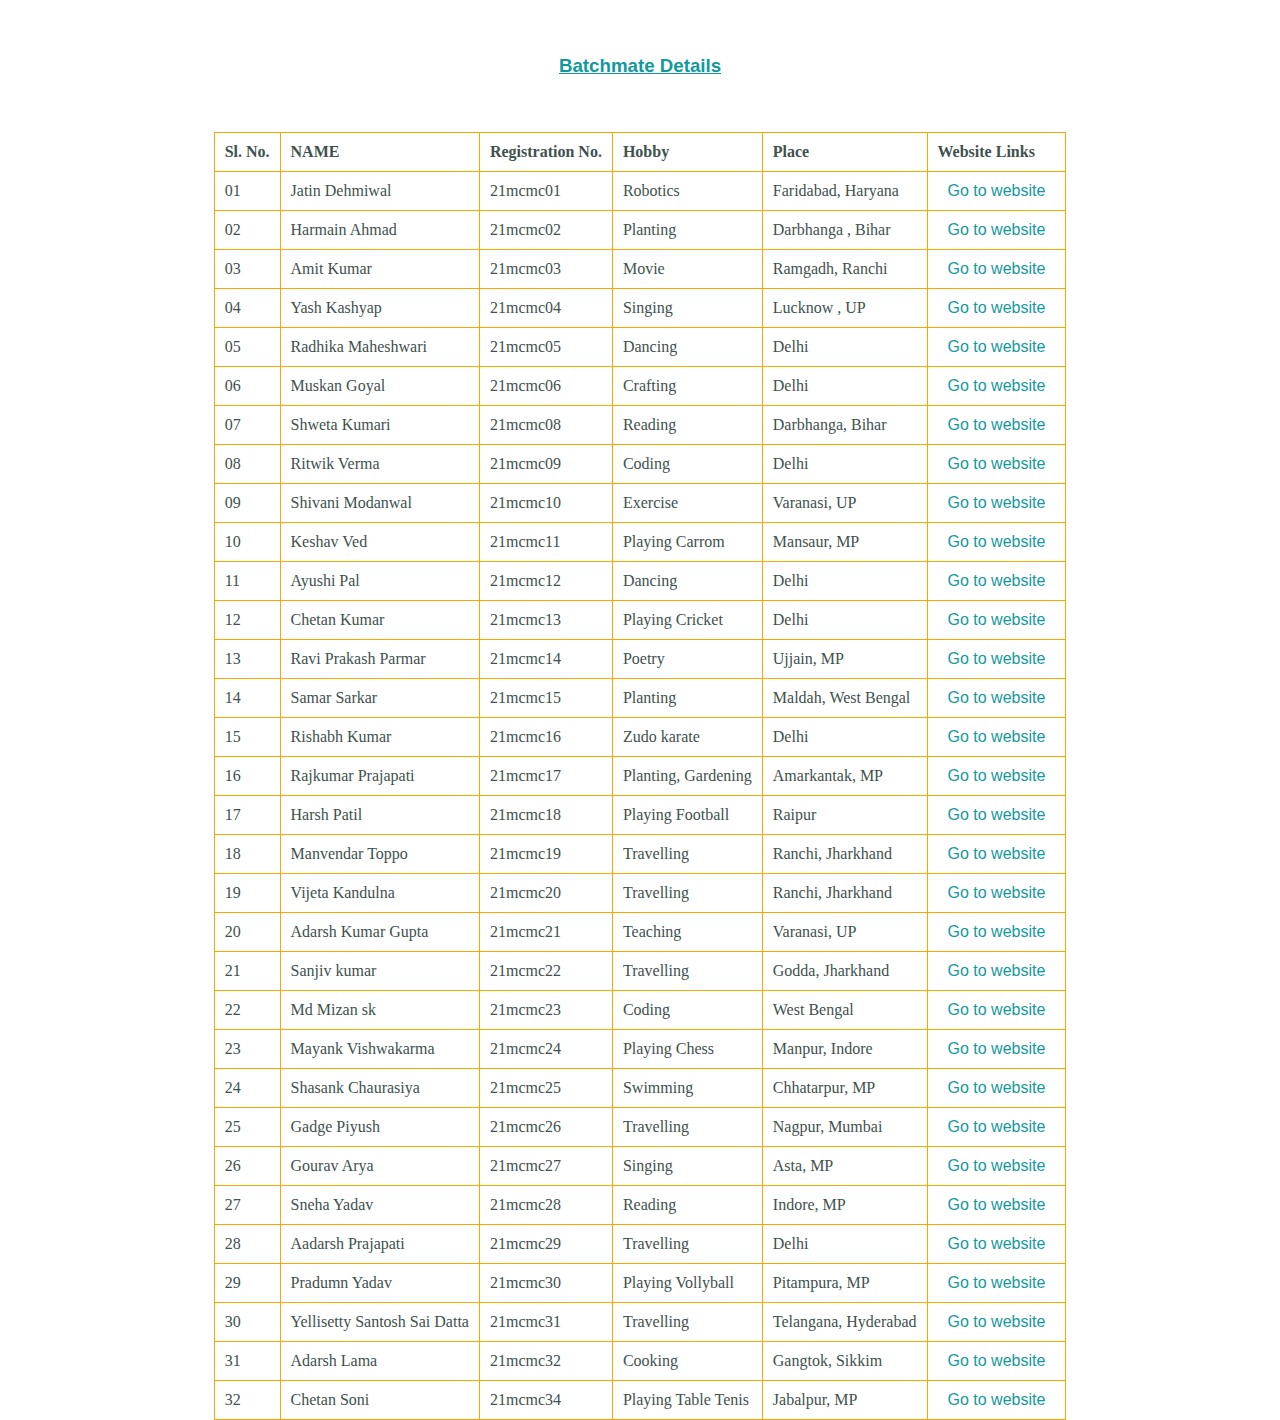
<file: batchmates.html>
<!DOCTYPE html>
<html lang="en">
<head>
    <meta charset="UTF-8">
    <meta http-equiv="X-UA-Compatible" content="IE=edge">
    <meta name="viewport" content="width=device-width, initial-scale=1.0">
    <link rel="stylesheet" href="css/styles.css">
    <title>Batchmates Detail</title>
</head>
<body>
    <table>
        <br><br>
        <h3><u>Batchmate Details</u></h3>
        <br>
        <thead>
            <h3><tr>
                <th>Sl. No.</th>
                <th>NAME</th>
                <th>Registration No.</th>
                <th>Hobby</th>
                <th>Place</th>
                <th>Website Links</th>
            </tr></h3>
    
        </thead>
        <tbody>
            <tr>
                <td>01</td>
                <td>Jatin Dehmiwal</td>
                <td>21mcmc01</td>
                <td>Robotics</td>
                <td>Faridabad, Haryana</td>
                <td><a href = "https://legedith.github.io/Jekyll_portfolio/" target = "_blank">Go to website</a></td>
    
            </tr>
            <tr>
                <td>02</td>
                <td>Harmain Ahmad</td>
                <td>21mcmc02</td>
                <td>Planting</td>
                <td>Darbhanga , Bihar</td>
                <td><a href = "" target = "_blank">Go to website</a></td>
    
            </tr>
            <tr>
                <td>03</td>
                <td>Amit Kumar</td>
                <td>21mcmc03</td>
                <td>Movie</td>
                <td>Ramgadh, Ranchi</td>
                <td><a href = "https://amitkumar0609.github.io/" target = "_blank">Go to website</a></td>
    
            </tr>
            <tr>
                <td>04</td>
                <td>Yash Kashyap</td>
                <td>21mcmc04</td>
                <td>Singing</td>
                <td>Lucknow , UP</td>
                <td><a href = "https://yashkashyap04.github.io/" target = "_blank">Go to website</a></td>
    
            </tr>
            <tr>
                <td>05</td>
                <td>Radhika Maheshwari</td>
                <td>21mcmc05</td>
                <td>Dancing</td>
                <td>Delhi</td>
                <td><a href = "" target = "_blank">Go to website</a></td>
    
            </tr>
            <tr>
                <td>06</td>
                <td>Muskan Goyal</td>
                <td>21mcmc06</td>
                <td>Crafting</td>
                <td>Delhi</td>
                <td><a href = "" target = "_blank">Go to website</a></td>
    
            </tr>
            <tr>
                <td>07</td>
                <td>Shweta Kumari</td>
                <td>21mcmc08</td>
                <td>Reading</td>
                <td>Darbhanga, Bihar</td>
                <td><a href = "http://singhshaweta99.github.io/" target = "_blank">Go to website</a></td>
    
            </tr>
            <tr>
                <td>08</td>
                <td>Ritwik Verma</td>
                <td>21mcmc09</td>
                <td>Coding</td>
                <td>Delhi</td>
                <td><a href = "" target = "_blank">Go to website</a></td>
    
            </tr>
            <tr>
                <td>09</td>
                <td>Shivani Modanwal</td>
                <td>21mcmc10</td>
                <td>Exercise</td>
                <td>Varanasi, UP</td>
                <td><a href = "" target = "_blank">Go to website</a></td>
    
            </tr>
            <tr>
                <td>10</td>
                <td>Keshav Ved</td>
                <td>21mcmc11</td>
                <td>Playing Carrom</td>
                <td>Mansaur, MP</td>
                <td><a href = "" target = "_blank">Go to website</a></td>
    
            </tr>
            <tr>
                <td>11</td>
                <td>Ayushi Pal</td>
                <td>21mcmc12</td>
                <td>Dancing</td>
                <td>Delhi</td>
                <td><a href = "" target = "_blank">Go to website</a></td>
    
            </tr>
            <tr>
                <td>12</td>
                <td>Chetan Kumar</td>
                <td>21mcmc13</td>
                <td>Playing Cricket</td>
                <td>Delhi</td>
                <td><a href = "" target = "_blank">Go to website</a></td>
    
            </tr>
            <tr>
                <td>13</td>
                <td>Ravi Prakash Parmar</td>
                <td>21mcmc14</td>
                <td>Poetry</td>
                <td>Ujjain, MP</td>
                <td><a href = "" target = "_blank">Go to website</a></td>
    
            </tr>
            <tr>
                <td>14</td>
                <td>Samar Sarkar</td>
                <td>21mcmc15</td>
                <td>Planting</td>
                <td>Maldah, West Bengal</td>
                <td><a href = "https://samar-sarkar.github.io/" target = "_blank">Go to website</a></td>
    
            </tr>
            <tr>
                <td>15</td>
                <td>Rishabh Kumar</td>
                <td>21mcmc16</td>
                <td>Zudo karate</td>
                <td>Delhi</td>
                <td><a href = "" target = "_blank">Go to website</a></td>
    
            </tr>
            <tr>
                <td>16</td>
                <td>Rajkumar Prajapati</td>
                <td>21mcmc17</td>
                <td>Planting, Gardening</td>
                <td>Amarkantak, MP</td>
                <td><a href = "https://rajprajapati2080.github.io/" target = "_blank">Go to website</a></td>
    
            </tr>
            <tr>
                <td>17</td>
                <td>Harsh Patil</td>
                <td>21mcmc18</td>
                <td>Playing Football</td>
                <td>Raipur</td>
                <td><a href = "https://harshpatil5456.github.io/SE1-21MCMC18/" target = "_blank">Go to website</a></td>
    
            </tr>
            <tr>
                <td>18</td>
                <td>Manvendar Toppo</td>
                <td>21mcmc19</td>
                <td>Travelling</td>
                <td>Ranchi, Jharkhand</td>
                <td><a href = "https://manvendertoppo.github.io/" target = "_blank">Go to website</a></td>
    
            </tr>
            <tr>
                <td>19</td>
                <td>Vijeta Kandulna</td>
                <td>21mcmc20</td>
                <td>Travelling</td>
                <td>Ranchi, Jharkhand</td>
                <td><a href = "https://vijetak123.github.io/cv/" target = "_blank">Go to website</a></td>
    
            </tr>
            <tr>
                <td>20</td>
                <td>Adarsh Kumar Gupta</td>
                <td>21mcmc21</td>
                <td>Teaching</td>
                <td>Varanasi, UP</td>
                <td><a href = "https://akgupta5799.github.io/" target = "_blank">Go to website</a></td>
    
            </tr>
            <tr>
                <td>21</td>
                <td>Sanjiv kumar</td>
                <td>21mcmc22</td>
                <td>Travelling </td>
                <td>Godda, Jharkhand</td>
                <td><a href = "" target = "_blank">Go to website</a></td>
    
            </tr>
            <tr>
                <td>22</td>
                <td>Md Mizan sk</td>
                <td>21mcmc23</td>
                <td>Coding</td>
                <td>West Bengal</td>
                <td><a href = "" target = "_blank">Go to website</a></td>
    
            </tr>
            <tr>
                <td>23</td>
                <td>Mayank Vishwakarma</td>
                <td>21mcmc24</td>
                <td>Playing Chess</td>
                <td>Manpur, Indore</td>
                <td><a href = "https://maygitlit.github.io/Software-Engineering/" target = "_blank">Go to website</a></td>
    
            </tr>
            <tr>
                <td>24</td>
                <td>Shasank Chaurasiya</td>
                <td>21mcmc25</td>
                <td>Swimming</td>
                <td>Chhatarpur, MP</td>
                <td><a href = "https://shashank-chaurasiaa.github.io/" target = "_blank">Go to website</a></td>
    
            </tr>
            <tr>
                <td>25</td>
                <td>Gadge Piyush</td>
                <td>21mcmc26</td>
                <td>Travelling</td>
                <td>Nagpur, Mumbai</td>
                <td><a href = "https://piyushgadge.herokuapp.com/" target = "_blank">Go to website</a></td>
    
            </tr>
            <tr>
                <td>26</td>
                <td>Gourav Arya</td>
                <td>21mcmc27</td>
                <td>Singing</td>
                <td>Asta, MP</td>
                <td><a href = "" target = "_blank">Go to website</a></td>
    
            </tr>
            <tr>
                <td>27</td>
                <td>Sneha Yadav</td>
                <td>21mcmc28</td>
                <td>Reading</td>
                <td>Indore, MP</td>
                <td><a href = "" target = "_blank">Go to website</a></td>
    
            </tr>
            <tr>
                <td>28</td>
                <td>Aadarsh Prajapati</td>
                <td>21mcmc29</td>
                <td>Travelling</td>
                <td>Delhi</td>
                <td><a href = "https://aadarshprajapati.github.io/" target = "_blank">Go to website</a></td>
    
            </tr>
            <tr>
                <td>29</td>
                <td>Pradumn Yadav</td>
                <td>21mcmc30</td>
                <td>Playing Vollyball</td>
                <td>Pitampura, MP</td>
                <td><a href = "https://spiker1729.github.io/" target = "_blank">Go to website</a></td>
    
            </tr>
            <tr>
                <td>30</td>
                <td>Yellisetty Santosh Sai Datta</td>
                <td>21mcmc31</td>
                <td>Travelling</td>
                <td>Telangana, Hyderabad</td>
                <td><a href = "" target = "_blank">Go to website</a></td>
    
            </tr>
            <tr>
                <td>31</td>
                <td>Adarsh Lama</td>
                <td>21mcmc32</td>
                <td>Cooking</td>
                <td>Gangtok, Sikkim</td>
                <td><a href = "https://adarsh-lama.github.io/" target = "_blank">Go to website</a></td>
    
            </tr>
            <tr>
                <td>32</td>
                <td>Chetan Soni</td>
                <td>21mcmc34</td>
                <td>Playing Table Tenis</td>
                <td>Jabalpur, MP</td>
                <td><a href = "" target = "_blank">Go to website</a></td>
    
            </tr>
    
        </tbody>
    </table>
</body>
</html>
</file>
<file: css/styles.css>
/* HTML TAGS */
body{
    margin: 0px;
    text-align: center;
    font-family: 'Merriweather', serif;
    color: #40514E;
}

h1{
    margin: 50px auto 0 auto; 
    font-family: 'Sacramento', cursive;
    font-size:5.625rem; 
}

h2{
    font-family: 'Montserrat', sans-serif;
    size: 2.5rem;  
    font-weight: normal;
    padding-bottom: 10px;
    
}

h1,h2{
    color: #66BFBF;
}

h3{
    font-family: 'Montserrat', sans-serif;
    color: #11999E;
}

a{
    color: #11999E;
    margin: 10px;
    font-family: 'Montserrat', sans-serif; 
    text-decoration:none;
}

a:hover{
    /* font-size: inherit; */
    color:#EAF6F6;
}

p{
    line-height: 2;
}

hr{
    width: 4%;
    height: 0px;
    border: dashed 2px;
    color: #b6c4c4;
    margin: 90px auto;
}

table {
    border-collapse: collapse;
    text-align: center;
    margin:0 auto;
  }

th, td {
    border: 1px solid orange;
    padding: 10px;
    text-align: left;
}

/* CLASS TAGS */
.top-container{
    background-color: #E4F9F5;
    position:relative;
    padding-top: 130px;
    
}

.middle-container{
    padding-top: 100px;
    padding-bottom: 100px;
}

.bottom-container{
   background-color: #66BFBF;
   padding-top: 25px;
   padding-bottom: 8px;
   
}

.bottom-cloud{
    position: absolute;
}

.top-cloud{
    position: absolute;
    right:350px;
    top:50px;
}

.skill-row{
    width: 50%;
    margin: 100px auto;
    text-align: left;
    
}

.python-img{
    width: 21%;
    float: left;
    margin-right: 30px;
    margin-top: 5px;
}

.github-img{
    width: 25%;
    float: right;
    margin-left: 30px;
    margin-top: 5px;
}

.html-img{
    width: 21%;
    float: left;
    margin-right: 30px;
    margin-top: 5px;
    background:inherit;
}

.css-img{
    width: 21%; 
    float: right;
    margin-left: 30px;
    margin-top: 5px;
}

.clg-logo{
    
    width: 10%;
    float: left;
    margin-left: 30px;
    
}

.java-img{
    width: 25%;
    float: left;
    margin-right: 30px;
    margin-top: 5px;
    background:inherit;
}

.problem-solving-img{
    width: 30%;
    float: right;
    margin-left: 30px;
    margin-top: 5px;
    color:white;
}

/* .python-description{
    clear: left;
}

.github-description{
    clear: right;
} */

.btn {
    background: #11cdd4;
    background-image: -webkit-linear-gradient(top, #11cdd4,  #11999f);
    background-image: -moz-linear-gradient(top, #11cdd4,  #11999f);
    background-image: -ms-linear-gradient(top, #11cdd4,  #11999f);
    background-image: -o-linear-gradient(top, #11cdd4,  #11999f);
    background-image: linear-gradient(to bottom, #11cdd4,  #11999f);
    -webkit-border-radius: 8;
    -moz-border-radius: 8;
    border-radius: 8px;
    font-family: 'Montserrat', sans-serif;
    color: #ffffff;
    font-size: 20px;
    padding: 10px 20px 10px 20px;
    text-decoration: none;

  }
  
  .btn:hover {
    background: #30e3cb;
    background-image: -webkit-linear-gradient(top, #30e3cb, #2bc4ad);
    background-image: -moz-linear-gradient(top, #30e3cb, #2bc4ad);
    background-image: -ms-linear-gradient(top, #30e3cb, #2bc4ad);
    background-image: -o-linear-gradient(top, #30e3cb, #2bc4ad);
    background-image: linear-gradient(to bottom, #30e3cb, #2bc4ad);
    text-decoration: none;
  }

  .profile-img{
      width: 12%;
  }
  
  .intro{
      width: 30%;
      margin: auto;
  }

  .contact-me-bio{
      width: 30%;
      margin:40px auto 60px auto;
  }

  .footer-link{
      color: #11999E;
      

  }

  .copy-right{
      color: #eff0ef;
      font-size: 0.75rem;
      padding-top:10px;
  }

.mountain-img{
    width: auto;
    padding-top: 80px;

}
</file>
